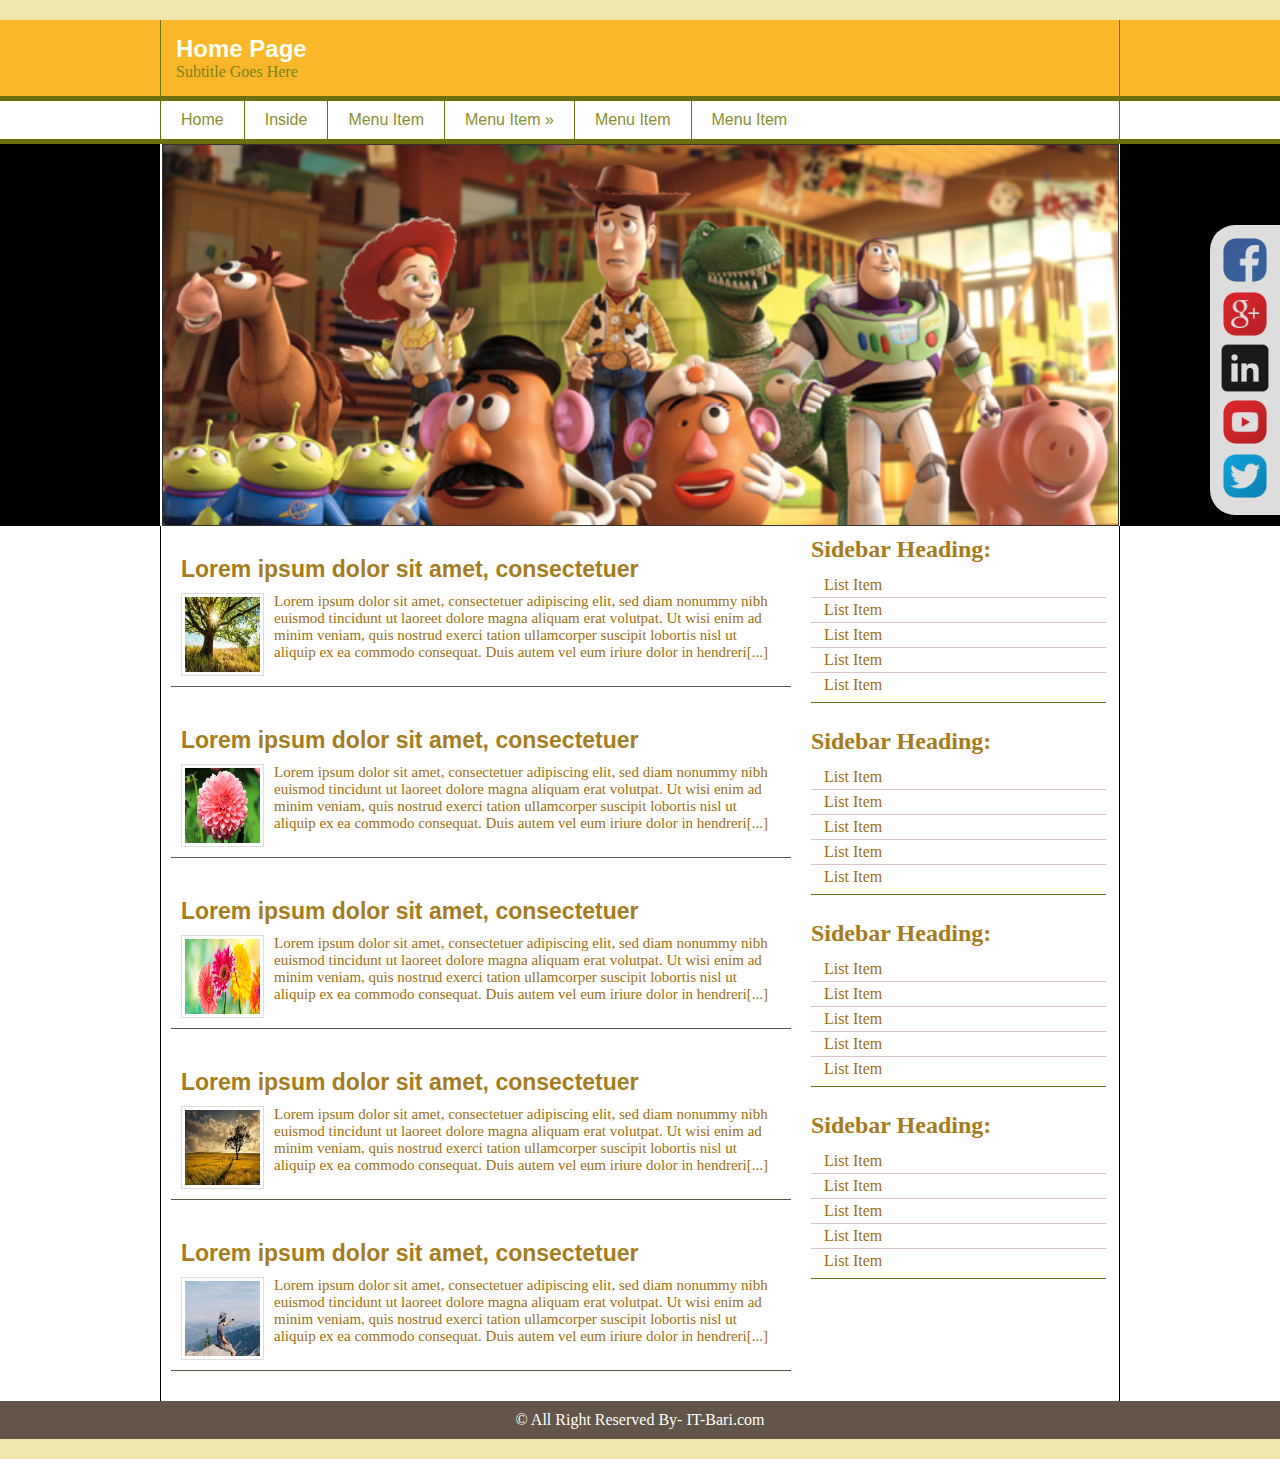
<file: index.html>
<!DOCTYPE HTML>
<html lang="en-US">
<head>
	<meta charset="UTF-8">
	<meta name="viewport" content="width=device-width, initial-scale=1.0" />
	<title>Home Page</title>
	
	 <link rel="stylesheet" href="themes/default/default.css" type="text/css" media="screen" />
    <link rel="stylesheet" href="themes/light/light.css" type="text/css" media="screen" />
    <link rel="stylesheet" href="themes/dark/dark.css" type="text/css" media="screen" />
    <link rel="stylesheet" href="themes/bar/bar.css" type="text/css" media="screen" />
    <link rel="stylesheet" href="css/nivo-slider.css" type="text/css" media="screen" />
	
	
	
	<link rel="icon" href="img/favicon.png" type="image/png"/>
	<link rel="shortcut icon" href="favicon.ico" />

	
	
	<link rel="stylesheet" href="style.css" />
	
	<link rel="stylesheet" href="css/responsive.css" />
	
	
</head>
<body>

	<ul id="social_area">
		<li><a href="#"><img src="img/facebook.png" alt="Facebook Share" /></a></li>
		
		<li><a href="#"><img src="img/gplus.png" alt="Google plus Share" /></a></li>
		
		<li><a href="#"><img src="img/linkdin.png" alt="Linkdin Share" /></a></li>
		
		<li><a href="#"><img src="img/youtube.png" alt="Youtube Share" /></a></li>
		
		<li><a href="#"><img src="img/twitter.png" alt="Twiter Share" /></a></li>
	</ul>
	







<div class="main-wrap header_bg">
	<div class="wrap">
		<header>
			<div id="header">
				<h2>Home Page</h2>
				<p>Subtitle Goes Here</p>
			</div>
		</header>
	</div>
</div>
<div class="main-wrap nav_bg">
	<div class="wrap">
		<nav>
			<div id="nav">
				<ul id="mainmenu">
					<li><a href="#">Home</a></li>
					<li><a href="inside.html">Inside</a></li>
					<li><a href="#">Menu Item</a></li>
					<li><a href="#">Menu Item &raquo;</a>
						<ul>
							<li><a href="#">Dropdown Item</a></li>
							<li><a href="#">Dropdown Item</a></li>
							<li><a href="#">Dropdown Item</a></li>
							<li><a href="#">Dropdown Item &raquo;</a>
								<ul>
									<li><a href="#">Sub Dropdown Item</a></li>
									<li><a href="#">Sub Dropdown Item</a></li>
									<li><a href="#">Sub Dropdown Item</a></li>
									<li><a href="#">Sub Dropdown Item</a></li>
									<li><a href="#">Sub Dropdown Item</a></li>
								</ul>
							</li>
							<li><a href="#">Dropdown Item</a></li>
							<li><a href="#">Dropdown Item</a></li>
						</ul>
					</li>
					<li><a href="#">Menu Item</a></li>
					<li><a href="#">Menu Item</a></li>
				</ul>
			</div>
		</nav>
	</div>
</div>

<div class="main-wrap slider_bg">
	<div class="wrap">
		<section>
			<div id="slider_wrapper">
			
				<div class="slider-wrapper theme-bar">
					<div id="slider" class="nivoSlider">
						<img src="img/toystory.jpg" />
						<img src="img/up.jpg"/>
						<img src="img/walle.jpg" />
						<img src="img/nemo.jpg"/>
					</div>
				</div>
			</div>
		</section>
	</div>
</div>		

<div class="main-wrap content_bg">
	<div class="wrap">
			<div id="content_wrapper">
			
				<div id="content">
					<article id="main-article-single">
						<h2>Lorem ipsum dolor sit amet, consectetuer</h2>
						<div id="imgp-wrap">
						<img src="img/images.jpg" alt="Sun with Tree" />
						<p>Lorem ipsum dolor sit amet, consectetuer adipiscing elit, sed diam nonummy nibh euismod tincidunt ut laoreet dolore magna aliquam erat volutpat. Ut wisi enim ad minim veniam, quis nostrud exerci tation ullamcorper suscipit lobortis nisl ut aliquip ex ea commodo consequat. Duis autem vel eum iriure dolor in hendreri[...]</p>
						</div>
					</article>
					<article id="main-article-single">
						<h2>Lorem ipsum dolor sit amet, consectetuer</h2>
						<div id="imgp-wrap">
						<img src="img/1.jpg" alt="" />
						<p>Lorem ipsum dolor sit amet, consectetuer adipiscing elit, sed diam nonummy nibh euismod tincidunt ut laoreet dolore magna aliquam erat volutpat. Ut wisi enim ad minim veniam, quis nostrud exerci tation ullamcorper suscipit lobortis nisl ut aliquip ex ea commodo consequat. Duis autem vel eum iriure dolor in hendreri[...]</p>
						</div>
					</article>
					<article id="main-article-single">
						<h2>Lorem ipsum dolor sit amet, consectetuer</h2>
						<div id="imgp-wrap">
						<img src="img/flower.jpg" alt="" />
						<p>Lorem ipsum dolor sit amet, consectetuer adipiscing elit, sed diam nonummy nibh euismod tincidunt ut laoreet dolore magna aliquam erat volutpat. Ut wisi enim ad minim veniam, quis nostrud exerci tation ullamcorper suscipit lobortis nisl ut aliquip ex ea commodo consequat. Duis autem vel eum iriure dolor in hendreri[...]</p>
						</div>
					</article>
					<article id="main-article-single">
						<h2>Lorem ipsum dolor sit amet, consectetuer</h2>
						<div id="imgp-wrap">
						<img src="img/download (1).jpg" alt="" />
						<p>Lorem ipsum dolor sit amet, consectetuer adipiscing elit, sed diam nonummy nibh euismod tincidunt ut laoreet dolore magna aliquam erat volutpat. Ut wisi enim ad minim veniam, quis nostrud exerci tation ullamcorper suscipit lobortis nisl ut aliquip ex ea commodo consequat. Duis autem vel eum iriure dolor in hendreri[...]</p>
						</div>
					</article>
					<article id="main-article-single">
						<h2>Lorem ipsum dolor sit amet, consectetuer</h2>
						<div id="imgp-wrap">
						<img src="img/download.jpg" alt="" />
						<p>Lorem ipsum dolor sit amet, consectetuer adipiscing elit, sed diam nonummy nibh euismod tincidunt ut laoreet dolore magna aliquam erat volutpat. Ut wisi enim ad minim veniam, quis nostrud exerci tation ullamcorper suscipit lobortis nisl ut aliquip ex ea commodo consequat. Duis autem vel eum iriure dolor in hendreri[...]</p>
						</div>
					</article>					
				</div>
				<div id="sidebar">
					<aside id="main-sidebar">
						<h2>Sidebar Heading:</h2>
						<ul>
							<li><a href="#">List Item</a></li>
							<li><a href="#">List Item</a></li>
							<li><a href="#">List Item</a></li>
							<li><a href="#">List Item</a></li>
							<li><a href="#">List Item</a></li>
						</ul>
					</aside>
					<aside id="main-sidebar">
						<h2>Sidebar Heading:</h2>
						<ul>
							<li><a href="#">List Item</a></li>
							<li><a href="#">List Item</a></li>
							<li><a href="#">List Item</a></li>
							<li><a href="#">List Item</a></li>
							<li><a href="#">List Item</a></li>
						</ul>
					</aside>
					<aside id="main-sidebar">
						<h2>Sidebar Heading:</h2>
						<ul>
							<li><a href="#">List Item</a></li>
							<li><a href="#">List Item</a></li>
							<li><a href="#">List Item</a></li>
							<li><a href="#">List Item</a></li>
							<li><a href="#">List Item</a></li>
						</ul>
					</aside>
					<aside id="main-sidebar">
						<h2>Sidebar Heading:</h2>
						<ul>
							<li><a href="#">List Item</a></li>
							<li><a href="#">List Item</a></li>
							<li><a href="#">List Item</a></li>
							<li><a href="#">List Item</a></li>
							<li><a href="#">List Item</a></li>
						</ul>
					</aside>					
				</div>
			</div>
	</div>
</div>		

<div class="main-wrap footer_bg">
	<div class="wrap">
			<footer>
				<div id="footer">
					<p>&copy; All Right Reserved By- IT-Bari.com</p>
				</div>
			</footer>
	</div>
</div>			

		
    <script type="text/javascript" src="js/jquery-1.9.0.min.js"></script>
    <script type="text/javascript" src="js/jquery.nivo.slider.js"></script>
    <script type="text/javascript">
    $(window).load(function() {
        $('#slider').nivoSlider();
    });
    </script>
	
	
	
	
	
	<script src="js/responsive-menu.js"></script>
		
<script>
  domready(function(){
			selectnav('mainmenu', {
		label: '*** Cleck To Select Menu *** '
	});
	prettyPrint()
		})
</script>	
	

<!--
<div class="main-wrap">
	<div class="wrap">

	</div>
</div>
-->


	
	
</body>
</html>
</file>
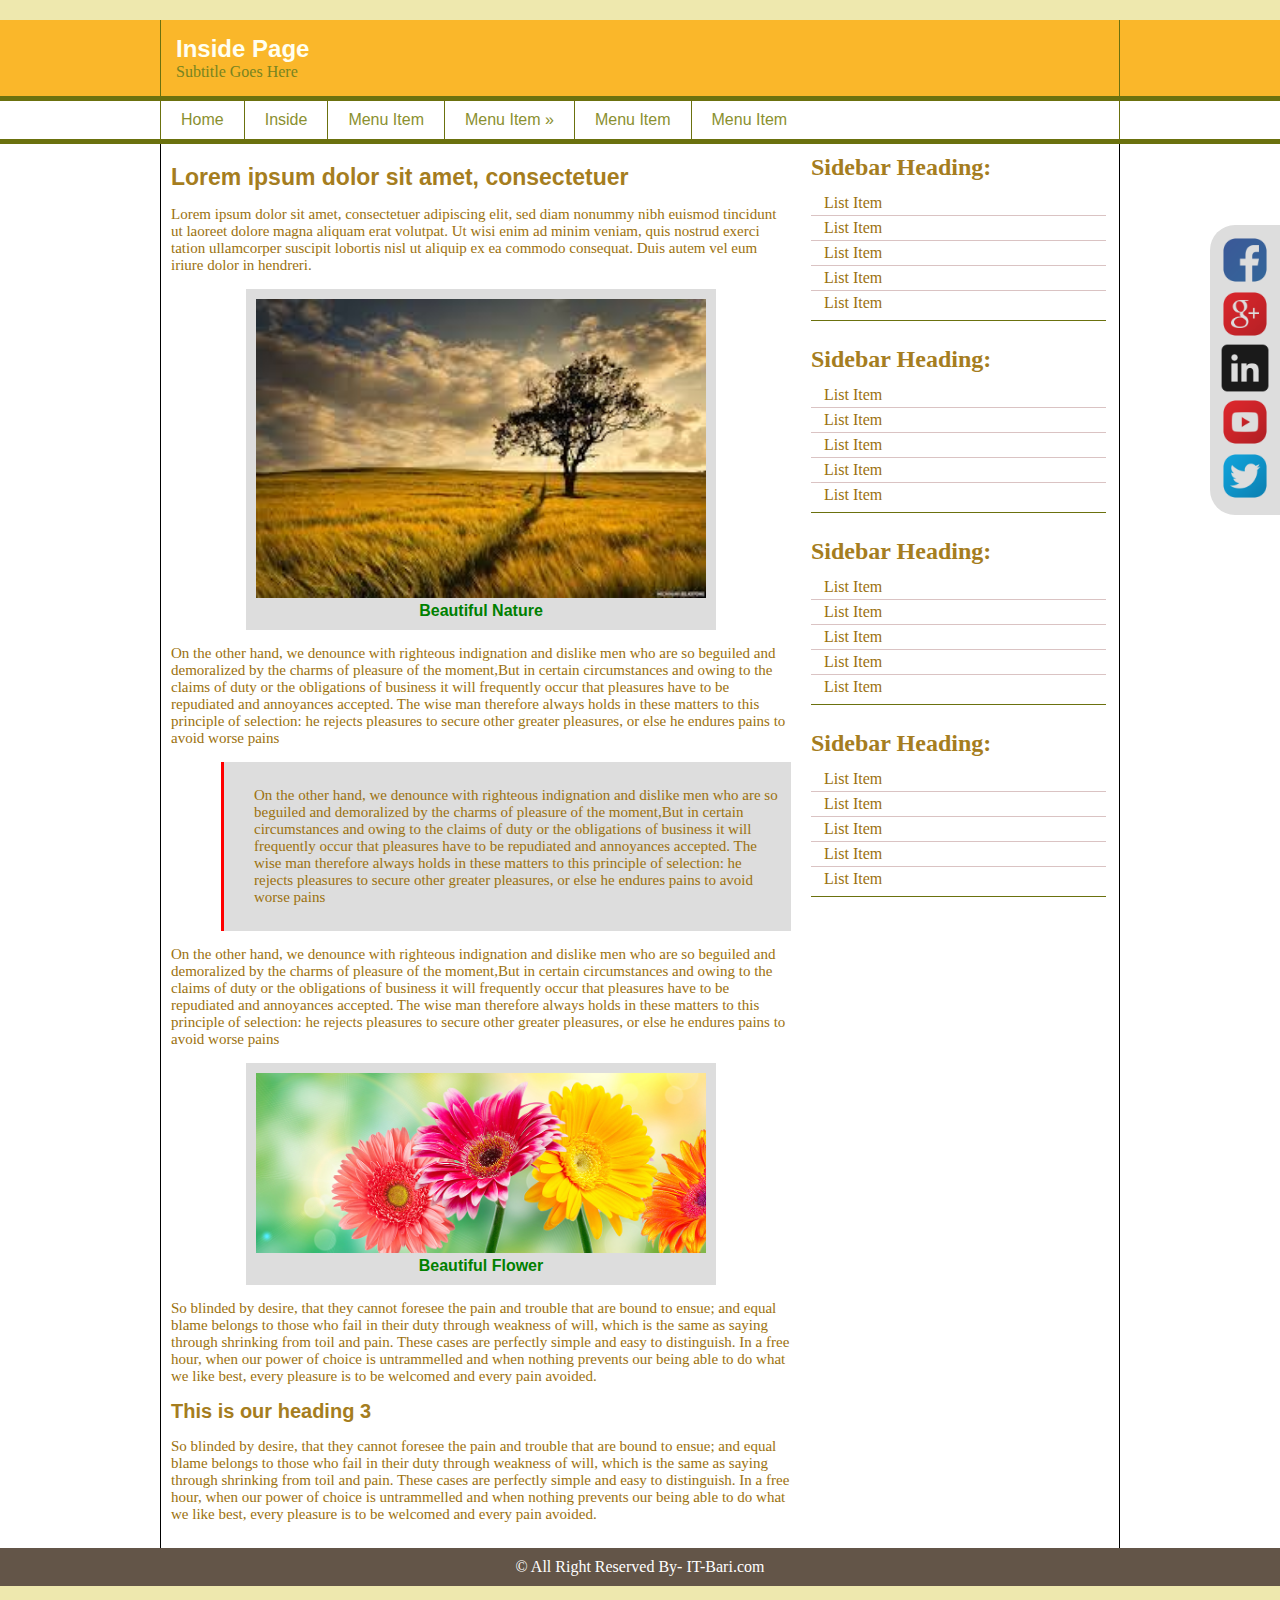
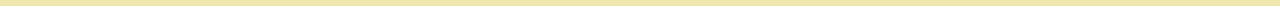
<file: inside.html>
<!DOCTYPE HTML>
<html lang="en-US">
<head>
	<meta charset="UTF-8">
	<title>Inside Page</title>
	
	<link rel="icon" href="img/favicon.png" type="image/png"/>
	<link rel="shortcut icon" href="favicon.ico" />
	
	<link rel="stylesheet" href="style.css" />
	<link rel="stylesheet" href="css/responsive.css" />	
	
</head>
<body>


	<ul id="social_area">
		<li><a href="#"><img src="img/facebook.png" alt="Facebook Share" /></a></li>
		
		<li><a href="#"><img src="img/gplus.png" alt="Google plus Share" /></a></li>
		
		<li><a href="#"><img src="img/linkdin.png" alt="Linkdin Share" /></a></li>
		
		<li><a href="#"><img src="img/youtube.png" alt="Youtube Share" /></a></li>
		
		<li><a href="#"><img src="img/twitter.png" alt="Twiter Share" /></a></li>
	</ul>











<div class="main-wrap header_bg">
	<div class="wrap">
		<header>
			<div id="header">
				<h2>Inside Page</h2>
				<p>Subtitle Goes Here</p>
			</div>
		</header>
	</div>
</div>

<div class="main-wrap nav_bg">
	<div class="wrap">
		<nav>
			<div id="nav">
				<ul id="mainmenu">
					<li><a href="index.html">Home</a></li>
					<li><a href="#">Inside</a></li>
					<li><a href="#">Menu Item</a></li>
					<li><a href="#">Menu Item &raquo;</a>
						<ul>
							<li><a href="#">Dropdown Item</a></li>
							<li><a href="#">Dropdown Item</a></li>
							<li><a href="#">Dropdown Item</a></li>
							<li><a href="#">Dropdown Item &raquo;</a>
								<ul>
									<li><a href="#">Sub Dropdown Item</a></li>
									<li><a href="#">Sub Dropdown Item</a></li>
									<li><a href="#">Sub Dropdown Item</a></li>
									<li><a href="#">Sub Dropdown Item</a></li>
									<li><a href="#">Sub Dropdown Item</a></li>
								</ul>
							</li>
							<li><a href="#">Dropdown Item</a></li>
							<li><a href="#">Dropdown Item</a></li>
						</ul>
					</li>
					<li><a href="#">Menu Item</a></li>
					<li><a href="#">Menu Item</a></li>
				</ul>
			</div>
		</nav>
	</div>
</div>
		
<div class="main-wrap content_bg">
	<div class="wrap">
			<div id="content_wrapper">
			
				<div id="content">
					<article>
						<h2>Lorem ipsum dolor sit amet, consectetuer</h2>
						<p>Lorem ipsum dolor sit amet, consectetuer adipiscing elit, sed diam nonummy nibh euismod tincidunt ut laoreet dolore magna aliquam erat volutpat. Ut wisi enim ad minim veniam, quis nostrud exerci tation ullamcorper suscipit lobortis nisl ut aliquip ex ea commodo consequat. Duis autem vel eum iriure dolor in hendreri.</p>
						
						<figure>
						<img src="img/download (1).jpg" alt="Nature" />
							<figcaption>Beautiful Nature</figcaption>
						</figure>
						<p>On the other hand, we denounce with righteous indignation and dislike men who are so beguiled and demoralized by the charms of pleasure of the moment,But in certain circumstances and owing to the claims of duty or the obligations of business it will frequently occur that pleasures have to be repudiated and annoyances accepted. The wise man therefore always holds in these matters to this principle of selection: he rejects pleasures to secure other greater pleasures, or else he endures pains to avoid worse pains</p>
						<blockquote>
						<p>On the other hand, we denounce with righteous indignation and dislike men who are so beguiled and demoralized by the charms of pleasure of the moment,But in certain circumstances and owing to the claims of duty or the obligations of business it will frequently occur that pleasures have to be repudiated and annoyances accepted. The wise man therefore always holds in these matters to this principle of selection: he rejects pleasures to secure other greater pleasures, or else he endures pains to avoid worse pains</p>
						</blockquote>
						<p>On the other hand, we denounce with righteous indignation and dislike men who are so beguiled and demoralized by the charms of pleasure of the moment,But in certain circumstances and owing to the claims of duty or the obligations of business it will frequently occur that pleasures have to be repudiated and annoyances accepted. The wise man therefore always holds in these matters to this principle of selection: he rejects pleasures to secure other greater pleasures, or else he endures pains to avoid worse pains</p>
						<figure>
						<img src="img/flower.jpg" alt="Flower" />
							<figcaption>Beautiful Flower</figcaption>
						</figure>
						<p>So blinded by desire, that they cannot foresee the pain and trouble that are bound to ensue; and equal blame belongs to those who fail in their duty through weakness of will, which is the same as saying through shrinking from toil and pain. These cases are perfectly simple and easy to distinguish. In a free hour, when our power of choice is untrammelled and when nothing prevents our being able to do what we like best, every pleasure is to be welcomed and every pain avoided.</p>
						<h3>This is our heading 3</h3>
						<p>So blinded by desire, that they cannot foresee the pain and trouble that are bound to ensue; and equal blame belongs to those who fail in their duty through weakness of will, which is the same as saying through shrinking from toil and pain. These cases are perfectly simple and easy to distinguish. In a free hour, when our power of choice is untrammelled and when nothing prevents our being able to do what we like best, every pleasure is to be welcomed and every pain avoided.</p>
					</article>
				</div>
				
				<div id="sidebar">
					<aside id="main-sidebar">
						<h2>Sidebar Heading:</h2>
						<ul>
							<li><a href="#">List Item</a></li>
							<li><a href="#">List Item</a></li>
							<li><a href="#">List Item</a></li>
							<li><a href="#">List Item</a></li>
							<li><a href="#">List Item</a></li>
						</ul>
					</aside>
					<aside id="main-sidebar">
						<h2>Sidebar Heading:</h2>
						<ul>
							<li><a href="#">List Item</a></li>
							<li><a href="#">List Item</a></li>
							<li><a href="#">List Item</a></li>
							<li><a href="#">List Item</a></li>
							<li><a href="#">List Item</a></li>
						</ul>
					</aside>
					<aside id="main-sidebar">
						<h2>Sidebar Heading:</h2>
						<ul>
							<li><a href="#">List Item</a></li>
							<li><a href="#">List Item</a></li>
							<li><a href="#">List Item</a></li>
							<li><a href="#">List Item</a></li>
							<li><a href="#">List Item</a></li>
						</ul>
					</aside>
					<aside id="main-sidebar">
						<h2>Sidebar Heading:</h2>
						<ul>
							<li><a href="#">List Item</a></li>
							<li><a href="#">List Item</a></li>
							<li><a href="#">List Item</a></li>
							<li><a href="#">List Item</a></li>
							<li><a href="#">List Item</a></li>
						</ul>
					</aside>					
				</div>
			</div>
	</div>
</div>		

<div class="main-wrap footer_bg">
	<div class="wrap">
			<footer>
				<div id="footer">
					<p>&copy; All Right Reserved By- IT-Bari.com</p>
				</div>
			</footer>
	</div>
</div>			
	
	
	
	<script src="js/responsive-menu.js"></script>
		
<script>
  domready(function(){
			selectnav('mainmenu', {
		label: '*** Cleck To Select Menu *** '
	});
	prettyPrint()
		})
</script>
	
	
	
	
	
<!--
<div class="main-wrap">
	<div class="wrap">

	</div>
</div>
-->

</body>
</html>
</file>
<file: themes/default/default.css>
/*
Skin Name: Nivo Slider Default Theme
Skin URI: http://nivo.dev7studios.com
Description: The default skin for the Nivo Slider.
Version: 1.3
Author: Gilbert Pellegrom
Author URI: http://dev7studios.com
Supports Thumbs: true
*/

.theme-default .nivoSlider {
	position:relative;
	background:#fff url(loading.gif) no-repeat 50% 50%;
    margin-bottom:10px;
    -webkit-box-shadow: 0px 1px 5px 0px #4a4a4a;
    -moz-box-shadow: 0px 1px 5px 0px #4a4a4a;
    box-shadow: 0px 1px 5px 0px #4a4a4a;
}
.theme-default .nivoSlider img {
	position:absolute;
	top:0px;
	left:0px;
	display:none;
}
.theme-default .nivoSlider a {
	border:0;
	display:block;
}

.theme-default .nivo-controlNav {
	text-align: center;
	padding: 20px 0;
}
.theme-default .nivo-controlNav a {
	display:inline-block;
	width:22px;
	height:22px;
	background:url(bullets.png) no-repeat;
	text-indent:-9999px;
	border:0;
	margin: 0 2px;
}
.theme-default .nivo-controlNav a.active {
	background-position:0 -22px;
}

.theme-default .nivo-directionNav a {
	display:block;
	width:30px;
	height:30px;
	background:url(arrows.png) no-repeat;
	text-indent:-9999px;
	border:0;
	opacity: 0;
	-webkit-transition: all 200ms ease-in-out;
    -moz-transition: all 200ms ease-in-out;
    -o-transition: all 200ms ease-in-out;
    transition: all 200ms ease-in-out;
}
.theme-default:hover .nivo-directionNav a { opacity: 1; }
.theme-default a.nivo-nextNav {
	background-position:-30px 0;
	right:15px;
}
.theme-default a.nivo-prevNav {
	left:15px;
}

.theme-default .nivo-caption {
    font-family: Helvetica, Arial, sans-serif;
}
.theme-default .nivo-caption a {
    color:#fff;
    border-bottom:1px dotted #fff;
}
.theme-default .nivo-caption a:hover {
    color:#fff;
}

.theme-default .nivo-controlNav.nivo-thumbs-enabled {
	width: 100%;
}
.theme-default .nivo-controlNav.nivo-thumbs-enabled a {
	width: auto;
	height: auto;
	background: none;
	margin-bottom: 5px;
}
.theme-default .nivo-controlNav.nivo-thumbs-enabled img {
	display: block;
	width: 120px;
	height: auto;
}
</file>
<file: themes/light/light.css>
/*
Skin Name: Nivo Slider Light Theme
Skin URI: http://nivo.dev7studios.com
Description: A light skin for the Nivo Slider.
Version: 1.0
Author: Gilbert Pellegrom
Author URI: http://dev7studios.com
Supports Thumbs: true
*/

.theme-light.slider-wrapper {
    background: #fff;
    padding: 10px;
}
.theme-light .nivoSlider {
	position:relative;
	background:#fff url(loading.gif) no-repeat 50% 50%;
    margin-bottom:10px;
    overflow: visible;
}
.theme-light .nivoSlider img {
	position:absolute;
	top:0px;
	left:0px;
	display:none;
}
.theme-light .nivoSlider a {
	border:0;
	display:block;
}

.theme-light .nivo-controlNav {
	text-align: left;
	padding: 0;
	position: relative;
	z-index: 10;
}
.theme-light .nivo-controlNav a {
	display:inline-block;
	width:10px;
	height:10px;
	background:url(bullets.png) no-repeat;
	text-indent:-9999px;
	border:0;
	margin: 0 2px;
}
.theme-light .nivo-controlNav a.active {
	background-position:0 100%;
}

.theme-light .nivo-directionNav a {
	display:block;
	width:30px;
	height:30px;
	background: url(arrows.png) no-repeat;
	text-indent:-9999px;
	border:0;
	top: auto;
	bottom: -36px;
	z-index: 11;
}
.theme-light .nivo-directionNav a:hover {
    background-color: #eee;
    -webkit-border-radius: 2px;
    -moz-border-radius: 2px;
    border-radius: 2px;
}
.theme-light a.nivo-nextNav {
	background-position:160% 50%;
	right:0px;
}
.theme-light a.nivo-prevNav {
    background-position:-60% 50%;
    left: auto;
	right: 35px;
}

.theme-light .nivo-caption {
    font-family: Helvetica, Arial, sans-serif;
}
.theme-light .nivo-caption a {
    color:#fff;
    border-bottom:1px dotted #fff;
}
.theme-light .nivo-caption a:hover {
    color:#fff;
}

.theme-light .nivo-controlNav.nivo-thumbs-enabled {
	width: 80%;
}
.theme-light .nivo-controlNav.nivo-thumbs-enabled a {
	width: auto;
	height: auto;
	background: none;
	margin-bottom: 5px;
}
.theme-light .nivo-controlNav.nivo-thumbs-enabled img {
	display: block;
	width: 120px;
	height: auto;
}
</file>
<file: themes/dark/dark.css>
/*
Skin Name: Nivo Slider Dark Theme
Skin URI: http://nivo.dev7studios.com
Description: A dark skin for the Nivo Slider.
Version: 1.0
Author: Gilbert Pellegrom
Author URI: http://dev7studios.com
Supports Thumbs: true
*/

.theme-dark.slider-wrapper {
    background: #222;
    padding: 10px;
}
.theme-dark .nivoSlider {
	position:relative;
	background:#fff url(loading.gif) no-repeat 50% 50%;
    margin-bottom:10px;
    overflow: visible;
}
.theme-dark .nivoSlider img {
	position:absolute;
	top:0px;
	left:0px;
	display:none;
}
.theme-dark .nivoSlider a {
	border:0;
	display:block;
}

.theme-dark .nivo-controlNav {
	text-align: left;
	padding: 0;
	position: relative;
	z-index: 10;
}
.theme-dark .nivo-controlNav a {
	display:inline-block;
	width:10px;
	height:10px;
	background:url(bullets.png) no-repeat 0 2px;
	text-indent:-9999px;
	border:0;
	margin: 0 2px;
}
.theme-dark .nivo-controlNav a.active {
	background-position:0 100%;
}

.theme-dark .nivo-directionNav a {
	display:block;
	width:30px;
	height:30px;
	background: url(arrows.png) no-repeat;
	text-indent:-9999px;
	border:0;
	top: auto;
	bottom: -36px;
	z-index: 11;
}
.theme-dark .nivo-directionNav a:hover {
    background-color: #333;
    -webkit-border-radius: 2px;
    -moz-border-radius: 2px;
    border-radius: 2px;
}
.theme-dark a.nivo-nextNav {
	background-position:-16px 50%;
	right:0px;
}
.theme-dark a.nivo-prevNav {
    background-position:11px 50%;
    left: auto;
	right: 35px;
}

.theme-dark .nivo-caption {
    font-family: Helvetica, Arial, sans-serif;
}
.theme-dark .nivo-caption a {
    color:#fff;
    border-bottom:1px dotted #fff;
}
.theme-dark .nivo-caption a:hover {
    color:#fff;
}

.theme-dark .nivo-controlNav.nivo-thumbs-enabled {
	width: 80%;
}
.theme-dark .nivo-controlNav.nivo-thumbs-enabled a {
	width: auto;
	height: auto;
	background: none;
	margin-bottom: 5px;
}
.theme-dark .nivo-controlNav.nivo-thumbs-enabled img {
	display: block;
	width: 120px;
	height: auto;
}
</file>
<file: themes/bar/bar.css>
/*
Skin Name: Nivo Slider Bar Theme
Skin URI: http://nivo.dev7studios.com
Description: The bottom bar skin for the Nivo Slider.
Version: 1.0
Author: Gilbert Pellegrom
Author URI: http://dev7studios.com
Supports Thumbs: false
*/

.theme-bar.slider-wrapper {
    position: relative;
    border: 1px solid #333;
    overflow: hidden;
}
.theme-bar .nivoSlider {
	position:relative;
	background:#fff url(loading.gif) no-repeat 50% 50%;
}
.theme-bar .nivoSlider img {
	position:absolute;
	top:0px;
	left:0px;
	display:none;
}
.theme-bar .nivoSlider a {
	border:0;
	display:block;
}

.theme-bar .nivo-controlNav {
    position: absolute;
    left: 0;
    bottom: -41px;
    z-index: 10;
    width: 100%;
    height: 30px;
	text-align: center;
	padding: 5px 0;
	border-top: 1px solid #333;
	background: #333;
    background: -moz-linear-gradient(top,  #565656 0%, #333333 100%); /* FF3.6+ */
    background: -webkit-gradient(linear, left top, left bottom, color-stop(0%,#565656), color-stop(100%,#333333)); /* Chrome,Safari4+ */
    background: -webkit-linear-gradient(top,  #565656 0%,#333333 100%); /* Chrome10+,Safari5.1+ */
    background: -o-linear-gradient(top,  #565656 0%,#333333 100%); /* Opera 11.10+ */
    background: -ms-linear-gradient(top,  #565656 0%,#333333 100%); /* IE10+ */
    background: linear-gradient(to bottom,  #565656 0%,#333333 100%); /* W3C */
    filter: progid:DXImageTransform.Microsoft.gradient( startColorstr='#565656', endColorstr='#333333',GradientType=0 ); /* IE6-9 */
    opacity: 0.5;
    -webkit-transition: all 200ms ease-in-out;
    -moz-transition: all 200ms ease-in-out;
    -o-transition: all 200ms ease-in-out;
    transition: all 200ms ease-in-out;
}
.theme-bar:hover .nivo-controlNav {
    bottom: 0;
    opacity: 1;
}
.theme-bar .nivo-controlNav a {
	display:inline-block;
	width:22px;
	height:22px;
	background:url(bullets.png) no-repeat;
	text-indent:-9999px;
	border:0;
	margin: 5px 2px 0 2px;
}
.theme-bar .nivo-controlNav a.active {
	background-position:0 -22px;
}

.theme-bar .nivo-directionNav a {
	display:block;
	border:0;
	color: #fff;
	text-transform: uppercase;
	top: auto;
	bottom: 10px;
	z-index: 11;
	font-family: "Helvetica Neue", Helvetica, Arial, sans-serif;
	font-size: 13px;
	line-height: 20px;
	opacity: 0.5;
    -webkit-transition: all 200ms ease-in-out;
    -moz-transition: all 200ms ease-in-out;
    -o-transition: all 200ms ease-in-out;
    transition: all 200ms ease-in-out;
}
.theme-bar a.nivo-nextNav { 
right: -50px;

}
.theme-bar a.nivo-prevNav { left: -50px;}
.theme-bar:hover a.nivo-nextNav { 
    right: 15px; 
    opacity: 1;
}
.theme-bar:hover a.nivo-prevNav { 
    left: 15px; 
    opacity: 1;
}
.theme-bar .nivo-directionNav a:hover { color: #ddd; }

.theme-bar .nivo-caption {
    font-family: Helvetica, Arial, sans-serif;
    -webkit-transition: all 200ms ease-in-out;
    -moz-transition: all 200ms ease-in-out;
    -o-transition: all 200ms ease-in-out;
    transition: all 200ms ease-in-out;
}
.theme-bar:hover .nivo-caption {
    bottom: 41px;
}
.theme-bar .nivo-caption a {
    color:#fff;
    border-bottom:1px dotted #fff;
}
.theme-bar .nivo-caption a:hover {
    color:#fff;
}

.theme-bar .nivo-controlNav.nivo-thumbs-enabled {
	width: 100%;
}
.theme-bar .nivo-controlNav.nivo-thumbs-enabled a {
	width: auto;
	height: auto;
	background: none;
	margin-bottom: 5px;
}
.theme-bar .nivo-controlNav.nivo-thumbs-enabled img {
	display: block;
	width: 120px;
	height: auto;
}
</file>
<file: style.css>
*{margin:0;padding:0}
body{
	background-color:#EEE8AE;
	margin:20px auto;
}
blockquote{
	background:#ddd;
	margin-left:50px;
	padding:10px;
	padding-left:30px;
	border-left:3px solid red;
}
.wrap{
	width:960px;
	display:block;
	margin:0 auto;
}
.main-wrap{
	width:100%;

}

.header_bg{
	background:#FAB72A;
	border-bottom:5px solid #6B710E;
}

#header{
	background-color:#FAB72A;
	padding:15px;
	border-left:1px solid #6B710E;
	border-right:1px solid #6B710E;
}
#header h2{
	color:#FFFFF1;
	font-family:arial;
}
#header p{
	color:#788420;
}
.nav_bg{
	background:#fff;
	border-bottom:5px solid #6B710E;	
}
#nav{
	background-color:#fff;
	height:38px;
	border-left:1px solid #6B710E;	
	border-right:1px solid #6B710E;	
}
#nav ul{
	background-color:#fff;
	list-style-type:none;
	z-index:999;
}
#nav ul li{
	float:left;
	border-right:1px solid #6B710E;
	font-family:arial;
}
#nav ul li:last-child{
	border:none;
}
#nav ul li a{
	text-decoration:none ;
    color:#8a902f;
	display:block;
	padding:10px 20px;
	font-family:arial; 
	-webkit-transition:0.2s all ease;
	-moz-transition:0.2s all ease;
	transition:0.2s all ease;
}
#nav ul li a:hover{
	color:#fff;
	background:#6B710E;
}
#nav ul li{
	position:relative;
}
#nav ul li ul{
	position:absolute;
	left:-99999px;
	background:#fff;
}
#nav ul li:hover ul{
	left:0;
}
#nav ul li ul li:first-child{
	border-top:5px solid #6B710E; 
}
#nav ul li ul li{
	float:none;
	border-right:none;
	border-bottom:1px solid #6B710E;
	width:200px;
	font-family:arial;
	position:relative;
}
#nav ul li ul li ul li{
	border-left:1px solid #6B710E;
}
#nav ul li ul li ul li:last-child{
	border-left:1px solid #6B710E;
}
#nav ul li ul li ul li:first-child{
border-top:none;}



#nav ul li ul li ul{
position:absolute;
top:-99999px;
}
#nav ul li ul li:hover ul{
top:-1px;
left:200px;
float:none;
}
#slider_wrapper{
border-left:2px solid #fff;
border-right:1px solid #fff;

}
.slider_bg{
background:#000;
}
.content_bg{
background:#fff;
}
#content_wrapper{
background-color:#fff;
padding:10px;
overflow:hidden;
border-left:1px solid #000;
border-right:1px solid #000;
}
#content{
width:620px;
margin-right:20px;
float:left;
}
#content h2{
color:#a57d20;
font-family:arial;
margin-bottom:5px;	
margin-top:10px;
font-size:23px;	
}
#content p{
	color:#9B710E;
	margin:15px 0;
	font-size:15px;
}
#content img{
	width:450px;

}
#content figure{
	width:450px;
	background:#ddd;
	padding:10px;
	margin:0 auto;
	display:block;
}
#content figcaption{
	color:green;
	text-align:center;
	font-weight:bold;
	font-family:arial;
}
#content h3{
color:#a57d20;
font-family:arial;
margin-bottom:5px;	
margin-top:10px;
font-size:20px;
	
}
#sidebar{
	width:295px;
	float:left;

}
#sidebar ul{
	
}
#sidebar ul li{
border-bottom:1px solid #dac3c3;
padding-left:3px;
}
#sidebar ul li:last-child{
	border-bottom:none;
}
#sidebar ul li a{
	text-decoration:none; 
	color:#9B710E;
	padding:3px;
	display:block;
}
#sidebar h2{
	color:#a57d20;
}
.footer_bg{
	background:#635548;
}
#footer{
	background-color:#635548;
	padding:10px;
	text-align:center;
}
#footer p{
	color:#ffffff;
}
#main-article-single{
	margin-bottom:20px;
	border-bottom:1px solid #635548;
	overflow:hidden;
	padding:10px;
}
#imgp-wrap{
	margin-top:10px;
}
#imgp-wrap img{
	width:75px;
	height:75px;
	background:#fff;
	border:1px solid #ddd;
	float:left;
	margin-right:10px;
	padding:3px;
}
#imgp-wrap p{
	float:left;
	width:500px;
	margin-top:0;
}
#main-sidebar{
	border-bottom:1px solid #6B710E;
	margin-bottom:25px;
	overflow:hidden;
	padding-bottom:5px;
}

#main-sidebar h2{
	margin-bottom:10px;
}

#main-sidebar ul li{
	padding-left:10px;
}







#social_area{
list-style-type:none;
padding:10px;
position:fixed;
right:0;
top:25%;
background:#ddd;
border-radius:25px 0 0 25px;
}
#social_area li{
float:none;


}
#social_area li img{
width:50px;
height:50px;	
}
</file>
<file: css/responsive.css>
/*	Typography presets
	------------------	*/









/*		Default Layout: 960px. 
		Gutters: 24px.
		Outer margins: 48px.
		Leftover space for scrollbars @1024px: 32px.
-------------------------------------------------------------------------------
cols    1     2      3      4      5      6      7      8      9      10
px      68    160    252    344    436    528    620    712    804    896    */



.wrap{
	width:960px;
	display:block;
	margin:0 auto;
}
.selectnav{
	display:none;
}
.img{
	max-width:100%;
	height:auto;
}








/*		Tablet Layout: 768px.
		Gutters: 24px.
		Outer margins: 28px.
		Inherits styles from: Default Layout.
-----------------------------------------------------------------
cols    1     2      3      4      5      6      7      8
px      68    160    252    344    436    528    620    712    */

@media only screen and (min-width: 768px) and (max-width: 991px) {
	


.wrap{
	width:98%;
}
.selectnav{
	display:block;
	height: 2.9em;
	width: 100%;
}
#mainmenu{
	display:none;
}
#content{
	width: 68%;
	margin-right: 2%;
}
#sidebar{
	width: 25%;
}

blockquote {
    margin-left: 20px;
    padding: 10px 10px 10px 20px;
    margin-right: 2%;
}

}








/*		Mobile Layout: 320px.
		Gutters: 24px.
		Outer margins: 34px.
		Inherits styles from: Default Layout.
---------------------------------------------
cols    1     2      3
px      68    160    252    */

@media only screen and (max-width: 767px) {
	
.wrap{
	width:100%;
}
.selectnav{
	display:block;
	height: 2.9em;
	width: 100%;
}
#mainmenu{
	display:none;
}
#content{
	width:100%;
}
#sidebar{
	width:100%;
}
#social_area{
	display:none;
}
#imgp-wrap img{
	width:100%;
	height:auto;
}
#imgp-wrap p{
	width:100%;
}
#slider_wrapper{
	display:none;
}
#content figure {
    width: 75%;
	padding: 5px;
}
#content img {
    width: 100%;
}
#content figcaption{
	font-size: 85%;
}
blockquote {
    margin-left: 20px;
    padding-left: 8px;
    padding-top: 2px;
    padding-bottom: 2px;
	border-left: 2px solid #F00;
}

}







/*		Wide Mobile Layout: 480px.
		Gutters: 24px.
		Outer margins: 22px.
		Inherits styles from: Default Layout, Mobile Layout.
------------------------------------------------------------
cols    1     2      3      4      5
px      68    160    252    344    436    */

@media only screen and (min-width: 480px) and (max-width: 767px) {
	

.wrap{
	width:100%;
}
.selectnav{
	display:block;
	height: 2.9em;
	width: 100%;
}
#mainmenu{
	display:none;
}
#content{
	width:100%;
}
#sidebar{
	width:100%;
}
#social_area{
	display:none;
}
#imgp-wrap img{
	width:100%;
	height:auto;
}
#imgp-wrap p{
	width:100%;
}
#slider_wrapper{
	display:none;
}
#content figure {
    width: 75%;
	padding: 5px;
}
#content img {
    width: 100%;
}
#content figcaption{
	font-size: 85%;
}
blockquote {
    margin-left: 20px;
    padding-left: 8px;
    padding-top: 2px;
    padding-bottom: 2px;
	border-left: 2px solid #F00;
}

}










/*	Retina media query.
	Overrides styles for devices with a 
	device-pixel-ratio of 2+, such as iPhone 4.
-----------------------------------------------    */

@media 
	only screen and (-webkit-min-device-pixel-ratio: 2),
	only screen and (min-device-pixel-ratio: 2) {


.wrap{
	width:100%;
}
.selectnav{
	display:block;
	height: 2.9em;
	width: 100%;
}
#mainmenu{
	display:none;
}
#content{
	width:100%;
}
#sidebar{
	width:100%;
}
#social_area{
	display:none;
}
#imgp-wrap img{
	width:100%;
	height:auto;
}
#imgp-wrap p{
	width:100%;
}
#slider_wrapper{
	display:none;
}
#content figure {
    width: 75%;
	padding: 5px;
}
#content img {
    width: 100%;
}
#content figcaption{
	font-size: 85%;
}
blockquote {
    margin-left: 20px;
    padding-left: 8px;
    padding-top: 2px;
    padding-bottom: 2px;
	border-left: 2px solid #F00;
}

}
</file>
